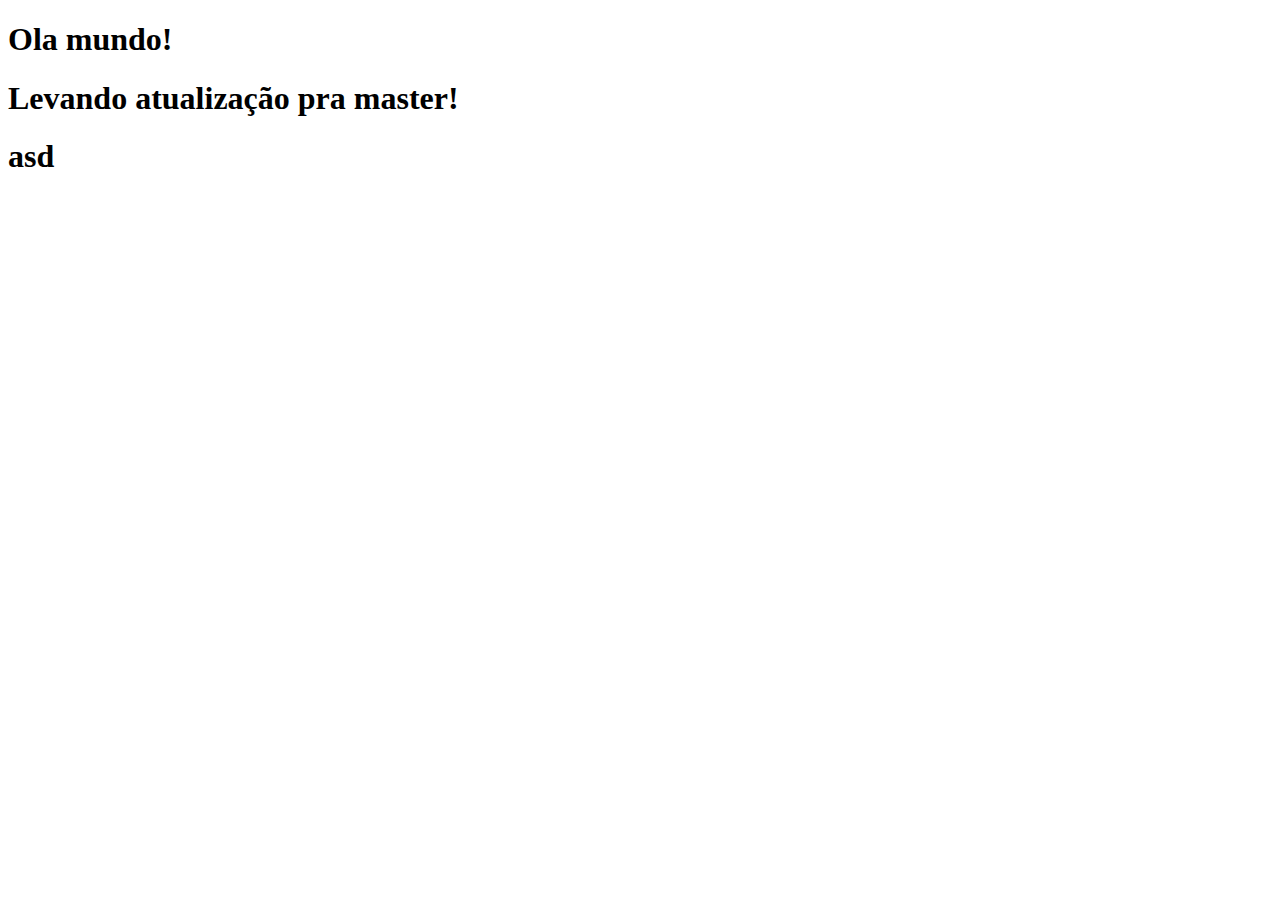
<file: index.html>
<!DOCTYPE html>
<html lang="en">
<head>
    <meta charset="UTF-8">
    <meta name="viewport" content="width=device-width, initial-scale=1.0">
    <title>Document</title>
</head>
<body>
    <h1>Ola mundo!</h1>
    <h1>Levando atualização pra master!</h1>
    <h1>asd</h1>
</body>
</html>
</file>
